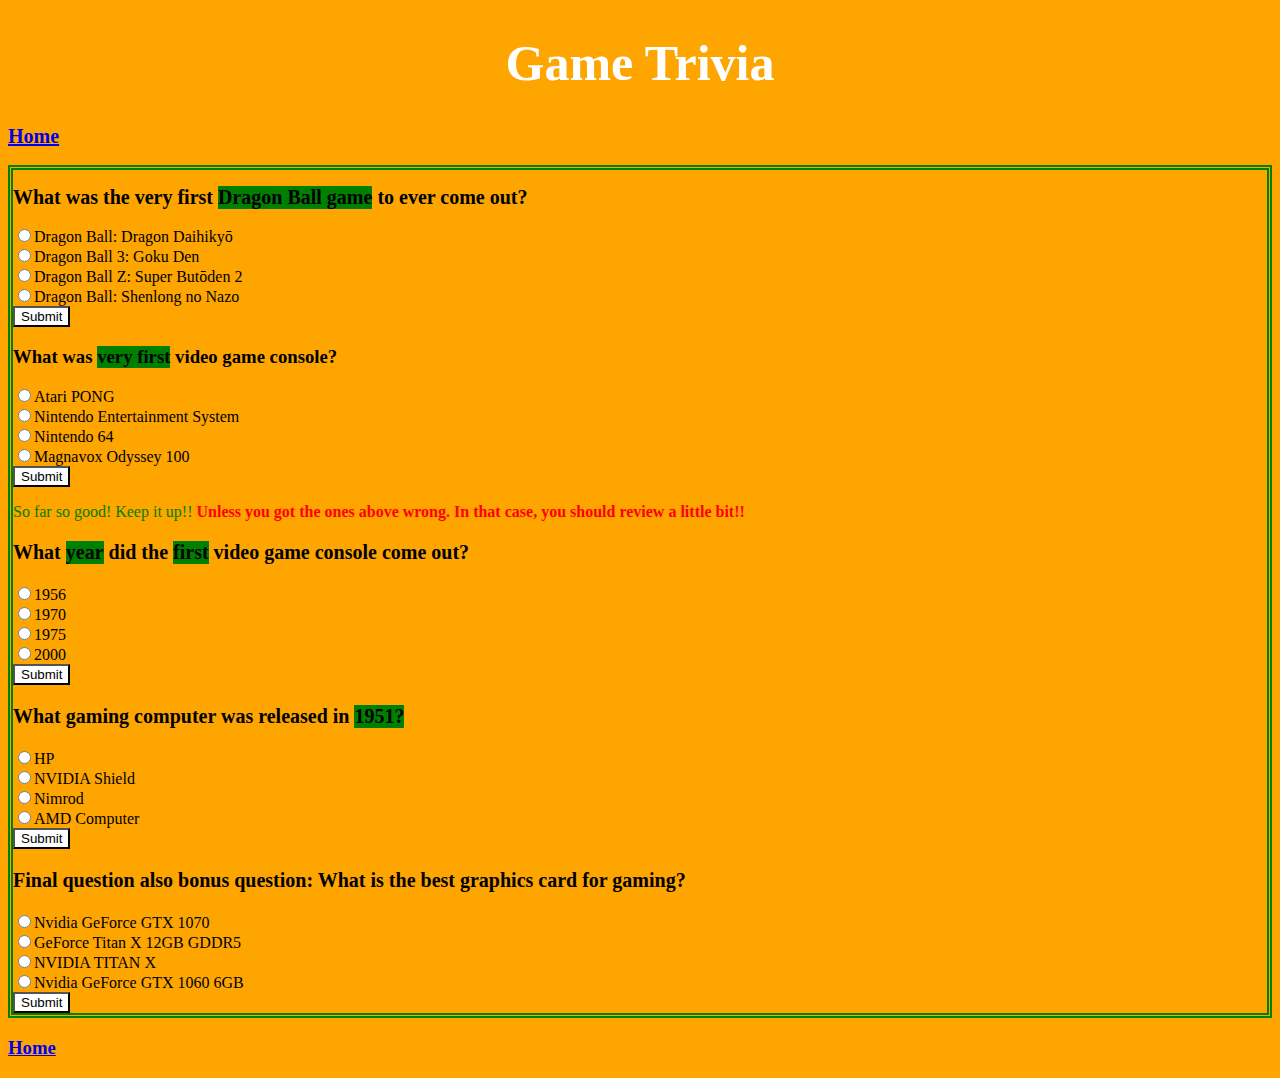
<file: index.html>
<!DOCTYPE html>
<html>
<head>
	<link type="text/css" rel="stylesheet" href="info.css">
	<script type="text/javascript">
		function answer(){
			var radio = document.getElementsByName("trivia1"); 
			var selection = false; 
			var message = "";

			for( var i = 0; i < radio.length; i++) { 
				if(radio[i].value == "dbz" && radio[i].checked
				 == true) { 
				selection = true; 
			} //end if statement 
		} //end for loop

			if(selection == true) {
				message = message + "<b><p style='color:green'>You are correct!! That was the first Dragon Ball game to come out!!</p></b>"; 
			} else { 
				message = message + "<b><p style='color:red'>Nope!! That wasn't the first Dragon Ball game to come out! Try again and you might get it!!</p></b>"; 
			}
			document.getElementById("response").innerHTML = message;

}//end function answer

		function right(){
			var radio = document.getElementsByName("trivia2"); 
			var selection = false; 
			var message = "";

			for( var i = 0; i < radio.length; i++) { 
				if(radio[i].value == "right" && radio[i].checked
				 == true) { 
				selection = true; 
			} //end if statement 
		} //end for loop

			if(selection == true) {
				message = message + "<b><p style='color:green'>That was the very first video game console!! Good Job!</p></b>"; 
			} else { 
				message = message + "<b><p style='color:red'>Nope!! Try again!!</p></b>"; 
			}
			document.getElementById("answer").innerHTML = message;

}//end function answer
		
		function cool(){
			var radio = document.getElementsByName("trivia3"); 
			var selection = false; 
			var message = "";

			for( var i = 0; i < radio.length; i++) { 
				if(radio[i].value == "allright" && radio[i].checked
				 == true) { 
				selection = true; 
			} //end if statement 
		} //end for loop

			if(selection == true) {
				message = message + "<b><p style='color:green'>That was when the first video game console came out!! Good Job!</p></b>"; 
			} else { 
				message = message + "<b><p style='color:red'>Nope!! Try again!!</p></b>"; 
			}
			document.getElementById("Submit").innerHTML = message;

}//end function answer
			function hi(){
			var radio = document.getElementsByName("trivia5"); 
			var selection = false; 
			var message = "";

			for( var i = 0; i < radio.length; i++) { 
				if(radio[i].value == "g" && radio[i].checked
				 == true) { 
				selection = true; 
			} //end if statement 
		} //end for loop

			if(selection == true) {
				message = message + "<b><p style='color:green'>Nice!! You completed the quiz!! Now click home to go back to the homepage.</p></b>"; 
			} else { 
				message = message + "<b><p style='color:red'>Nope!! Try again!!</p></b>"; 
			}
			document.getElementById("hi").innerHTML = message;

}//end function answer
			function yes(){
			var radio = document.getElementsByName("trivia4"); 
			var selection = false; 
			var message = "";

			for( var i = 0; i < radio.length; i++) { 
				if(radio[i].value == "yes" && radio[i].checked
				 == true) { 
				selection = true; 
			} //end if statement 
		} //end for loop

			if(selection == true) {
				message = message + "<b><p style='color:green'>Nice!! Advance to the final question!</p></b>"; 
			} else { 
				message = message + "<b><p style='color:red'>Nope!! Try again!!</p></b>"; 
			}
			document.getElementById("go").innerHTML = message;

}//end function answer
	</script>
	<title>Video Game Trivia</title>
</head>
<body id="background">
	<center><h1>Game Trivia</h1></center>
	<h2><a href="https://ilovecoding0000.github.io" target="new">Home</a></h2>
	<style type="text/css">
		</style>
	<div class="whole">
		<div class="first">
			<form>
				<p><h2>What was the very first <span>Dragon Ball game</span> to ever come out?</h1></p>
				<div id="response"></div>
				<input type="radio" name="trivia1" value="dbz">Dragon Ball: Dragon Daihikyō<br>
				<input type="radio" name="trivia1" value="early">Dragon Ball 3: Goku Den<br>
				<input type="radio" name="trivia1" value="2nd">Dragon Ball Z: Super Butōden 2<br>
				<input type="radio" name="trivia1" value="no">Dragon Ball: Shenlong no Nazo<br>
				<input type="button" value="Submit" onclick="answer()">
			</form>
			<form id="move">
				<p><h3>What was <span>very first</span> video game console?</h3></p>
				<div id="answer"></div>
				<input type="radio" name="trivia2" value="wrong">Atari PONG<br>
				<input type="radio" name="trivia2" value="wrong">Nintendo Entertainment System<br>
				<input type="radio" name="trivia2" value="wrong">Nintendo 64<br>
				<input type="radio" name="trivia2" value="right">Magnavox Odyssey 100<br>
				<input type="button" value="Submit" onclick="right()">
			</form>
			<p style="color:green">So far so good! Keep it up!! <span style="color:red"><b>Unless you got the ones above wrong. In that case, you should review a little bit!!</span></b></p>
			<form>
				<h2><p>What <span>year</span> did the <span>first</span> video game console come out?</p></h2>
				<div id="Submit"></div>
				<input type="radio" name="trivia3" value="get">1956<br>
				<input type="radio" name="trivia3" value="get">1970<br>
				<input type="radio" name="trivia3" value="allright">1975<br>
				<input type="radio" name="trivia3" value="get">2000<br>
				<input type="button" value="Submit" onclick="cool()">
			</form>
			<form>
				<h2><p>What gaming computer was released in <span>1951?</span></p></h2>
				<div id="go"></div>
				<input type="radio" name="trivia4" value="p">HP<br>
				<input type="radio" name="trivia4" value="g">NVIDIA Shield<br>
				<input type="radio" name="trivia4" value="yes">Nimrod<br>
				<input type="radio" name="trivia4" value="l">AMD Computer<br>
				<input type="button" value="Submit" onclick="yes()">
			</form>
			<form>
				<h2><p>Final question also bonus question: What is the best graphics card for gaming?</p></h2>
				<div id="hi"></div>
				<input type="radio" name="trivia5" value="p">Nvidia GeForce GTX 1070<br>
				<input type="radio" name="trivia5" value="g">GeForce Titan X 12GB GDDR5<br>
				<input type="radio" name="trivia5" value="ko">NVIDIA TITAN X<br>
				<input type="radio" name="trivia5" value="l">Nvidia GeForce GTX 1060 6GB<br>
				<input type="button" value="Submit" onclick="hi()">
			</form>
		</div>
	</div>
	<a href="https://ilovecoding0000.github.io"><h3><footer>Home</footer></h3></a>
</body>
</html>
</file>
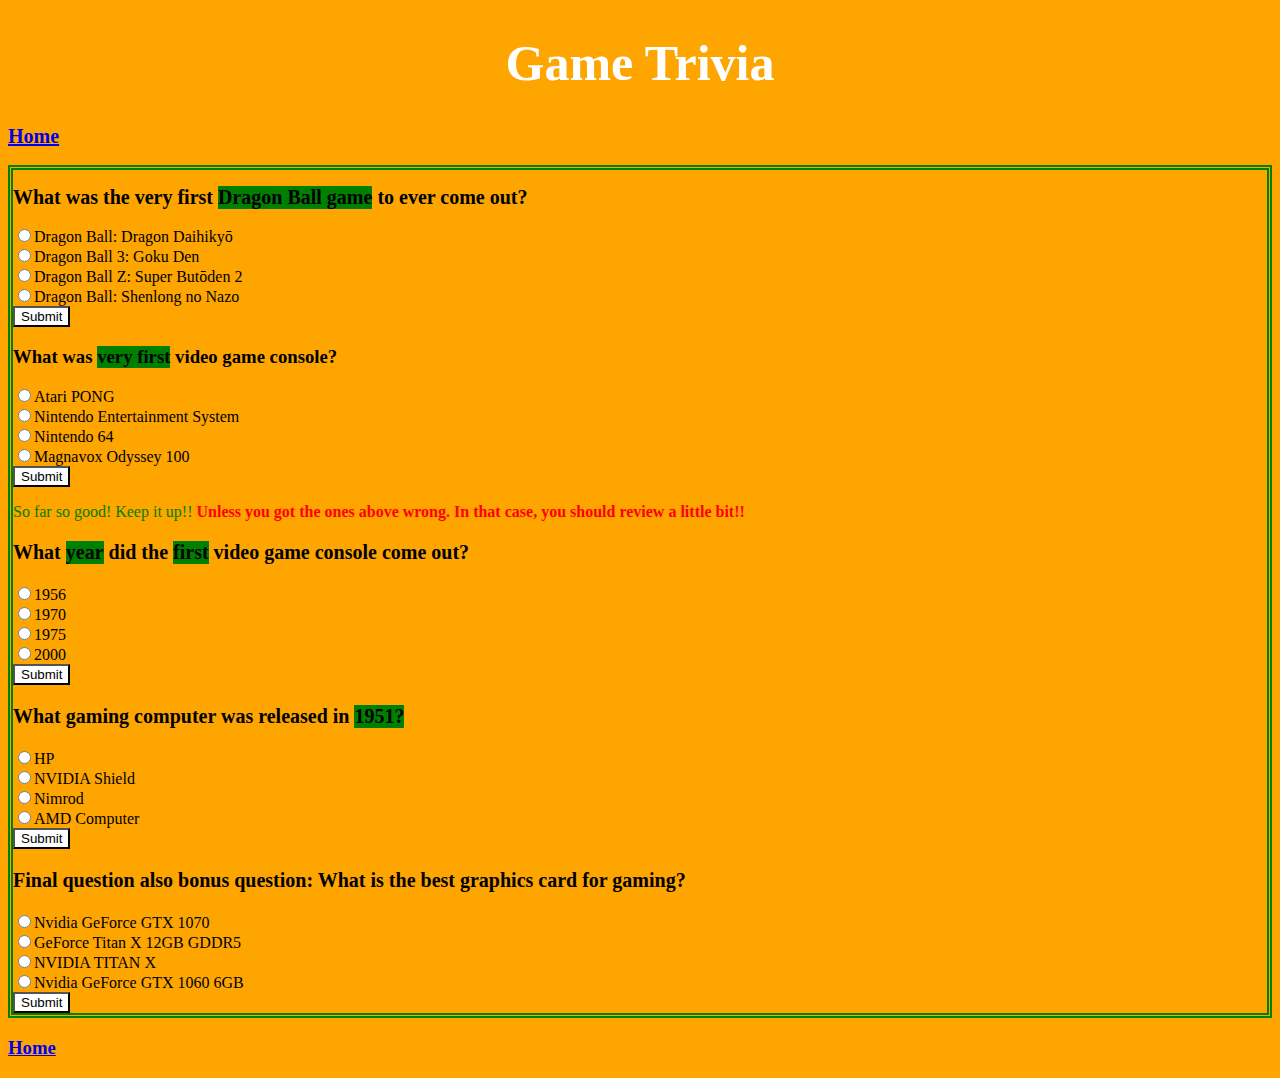
<file: Game Trivia.html>
<!DOCTYPE html>
<html>
<head>
	<link type="text/css" rel="stylesheet" href="info.css">
	<script type="text/javascript">
		function answer(){
			var radio = document.getElementsByName("trivia1"); 
			var selection = false; 
			var message = "";

			for( var i = 0; i < radio.length; i++) { 
				if(radio[i].value == "dbz" && radio[i].checked
				 == true) { 
				selection = true; 
			} //end if statement 
		} //end for loop

			if(selection == true) {
				message = message + "<b><p style='color:green'>You are correct!! That was the first Dragon Ball game to come out!!</p></b>"; 
			} else { 
				message = message + "<b><p style='color:red'>Nope!! That wasn't the first Dragon Ball game to come out! Try again and you might get it!!</p></b>"; 
			}
			document.getElementById("response").innerHTML = message;

}//end function answer

		function right(){
			var radio = document.getElementsByName("trivia2"); 
			var selection = false; 
			var message = "";

			for( var i = 0; i < radio.length; i++) { 
				if(radio[i].value == "right" && radio[i].checked
				 == true) { 
				selection = true; 
			} //end if statement 
		} //end for loop

			if(selection == true) {
				message = message + "<b><p style='color:green'>That was the very first video game console!! Good Job!</p></b>"; 
			} else { 
				message = message + "<b><p style='color:red'>Nope!! Try again!!</p></b>"; 
			}
			document.getElementById("answer").innerHTML = message;

}//end function answer
		
		function cool(){
			var radio = document.getElementsByName("trivia3"); 
			var selection = false; 
			var message = "";

			for( var i = 0; i < radio.length; i++) { 
				if(radio[i].value == "allright" && radio[i].checked
				 == true) { 
				selection = true; 
			} //end if statement 
		} //end for loop

			if(selection == true) {
				message = message + "<b><p style='color:green'>That was when the first video game console came out!! Good Job!</p></b>"; 
			} else { 
				message = message + "<b><p style='color:red'>Nope!! Try again!!</p></b>"; 
			}
			document.getElementById("Submit").innerHTML = message;

}//end function answer
			function hi(){
			var radio = document.getElementsByName("trivia5"); 
			var selection = false; 
			var message = "";

			for( var i = 0; i < radio.length; i++) { 
				if(radio[i].value == "g" && radio[i].checked
				 == true) { 
				selection = true; 
			} //end if statement 
		} //end for loop

			if(selection == true) {
				message = message + "<b><p style='color:green'>Nice!! You completed the quiz!! Now click home to go back to the homepage.</p></b>"; 
			} else { 
				message = message + "<b><p style='color:red'>Nope!! Try again!!</p></b>"; 
			}
			document.getElementById("hi").innerHTML = message;

}//end function answer
			function yes(){
			var radio = document.getElementsByName("trivia4"); 
			var selection = false; 
			var message = "";

			for( var i = 0; i < radio.length; i++) { 
				if(radio[i].value == "yes" && radio[i].checked
				 == true) { 
				selection = true; 
			} //end if statement 
		} //end for loop

			if(selection == true) {
				message = message + "<b><p style='color:green'>Nice!! Advance to the final question!</p></b>"; 
			} else { 
				message = message + "<b><p style='color:red'>Nope!! Try again!!</p></b>"; 
			}
			document.getElementById("go").innerHTML = message;

}//end function answer
	</script>
	<title>Video Game Trivia</title>
</head>
<body id="background">
	<center><h1>Game Trivia</h1></center>
	<h2><a href="https:ilovecoding0000.github.io" target="new">Home</a></h2>
	<style type="text/css">
		</style>
	<div class="whole">
		<div class="first">
			<form>
				<p><h2>What was the very first <span>Dragon Ball game</span> to ever come out?</h1></p>
				<div id="response"></div>
				<input type="radio" name="trivia1" value="dbz">Dragon Ball: Dragon Daihikyō<br>
				<input type="radio" name="trivia1" value="early">Dragon Ball 3: Goku Den<br>
				<input type="radio" name="trivia1" value="2nd">Dragon Ball Z: Super Butōden 2<br>
				<input type="radio" name="trivia1" value="no">Dragon Ball: Shenlong no Nazo<br>
				<input type="button" value="Submit" onclick="answer()">
			</form>
			<form id="move">
				<p><h3>What was <span>very first</span> video game console?</h3></p>
				<div id="answer"></div>
				<input type="radio" name="trivia2" value="wrong">Atari PONG<br>
				<input type="radio" name="trivia2" value="wrong">Nintendo Entertainment System<br>
				<input type="radio" name="trivia2" value="wrong">Nintendo 64<br>
				<input type="radio" name="trivia2" value="right">Magnavox Odyssey 100<br>
				<input type="button" value="Submit" onclick="right()">
			</form>
			<p style="color:green">So far so good! Keep it up!! <span style="color:red"><b>Unless you got the ones above wrong. In that case, you should review a little bit!!</span></b></p>
			<form>
				<h2><p>What <span>year</span> did the <span>first</span> video game console come out?</p></h2>
				<div id="Submit"></div>
				<input type="radio" name="trivia3" value="get">1956<br>
				<input type="radio" name="trivia3" value="get">1970<br>
				<input type="radio" name="trivia3" value="allright">1975<br>
				<input type="radio" name="trivia3" value="get">2000<br>
				<input type="button" value="Submit" onclick="cool()">
			</form>
			<form>
				<h2><p>What gaming computer was released in <span>1951?</span></p></h2>
				<div id="go"></div>
				<input type="radio" name="trivia4" value="p">HP<br>
				<input type="radio" name="trivia4" value="g">NVIDIA Shield<br>
				<input type="radio" name="trivia4" value="yes">Nimrod<br>
				<input type="radio" name="trivia4" value="l">AMD Computer<br>
				<input type="button" value="Submit" onclick="yes()">
			</form>
			<form>
				<h2><p>Final question also bonus question: What is the best graphics card for gaming?</p></h2>
				<div id="hi"></div>
				<input type="radio" name="trivia5" value="p">Nvidia GeForce GTX 1070<br>
				<input type="radio" name="trivia5" value="g">GeForce Titan X 12GB GDDR5<br>
				<input type="radio" name="trivia5" value="ko">NVIDIA TITAN X<br>
				<input type="radio" name="trivia5" value="l">Nvidia GeForce GTX 1060 6GB<br>
				<input type="button" value="Submit" onclick="hi()">
			</form>
		</div>
	</div>
	<a href="https://ilovecoding0000.github.io"><h3><footer>Home</footer></h3></a>
</body>
</html>
</file>
<file: info.css>
#background{
	background-color:orange;
}

h1{
	color:white;
	font-size:50px;
}

.whole{
	height-width:200%;
	border:5px double green;
	padding-left:-30px
	margin-bottom:-30px;
}

span{
	display:inline-block;
	background-color:green;
}

input{
	background-color:white;
}

h2{
	font-size:20px;
}

b{
	display:inline-block;
	background-color:orange;
}
</file>
